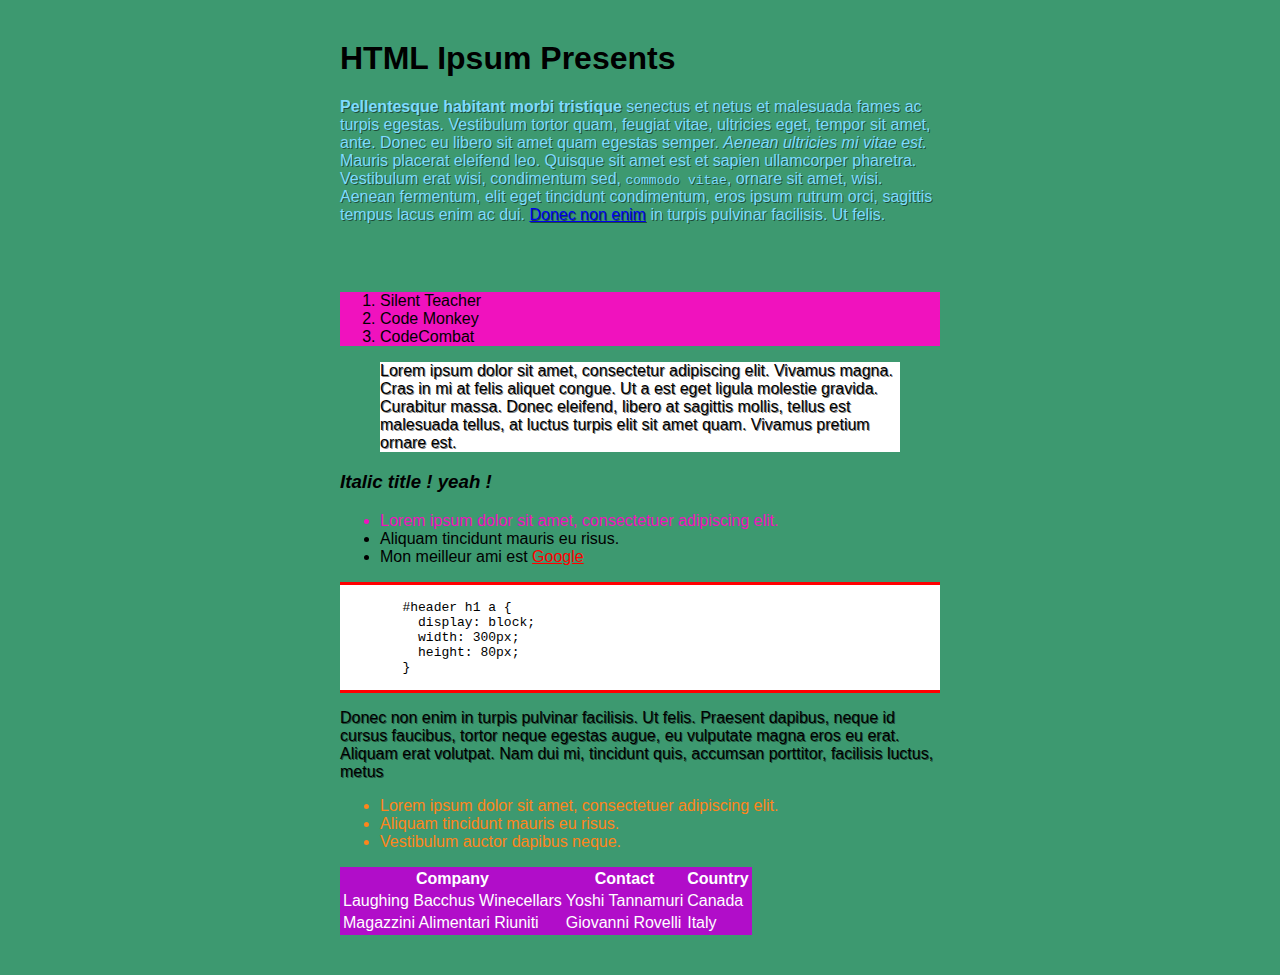
<file: DOM/index.html>
<!DOCTYPE html>
<html lang="en">
<head>
	<meta charset="UTF-8">
	<title>Document</title>
	<link rel="stylesheet" href="style.css">
</head>
<body class="bg-aqua">

<main class="container">

	<h1>HTML Ipsum Presents</h1>

	<p id="first-paragraph" class="bg-lime gray"><strong>Pellentesque habitant morbi tristique</strong> senectus et netus et malesuada fames ac turpis egestas. Vestibulum tortor quam, feugiat vitae, ultricies eget, tempor sit amet, ante. Donec eu libero sit amet quam egestas semper. <em>Aenean ultricies mi vitae est.</em> Mauris placerat eleifend leo. Quisque sit amet est et sapien ullamcorper pharetra. Vestibulum erat wisi, condimentum sed, <code>commodo vitae</code>, ornare sit amet, wisi. Aenean fermentum, elit eget tincidunt condimentum, eros ipsum rutrum orci, sagittis tempus lacus enim ac dui. <a href="#">Donec non enim</a> in turpis pulvinar facilisis. Ut felis.</p>

	<h2 class="olive">Header Level 2</h2>

	<ol class="bg-fuchsia">
	   <li>Lorem ipsum dolor sit amet, consectetuer adipiscing elit.</li>
	   <li>Aliquam tincidunt mauris eu risus.</li>
	</ol>

	<blockquote class="bg-silver"><p>Lorem ipsum dolor sit amet, consectetur adipiscing elit. Vivamus magna. Cras in mi at felis aliquet congue. Ut a est eget ligula molestie gravida. Curabitur massa. Donec eleifend, libero at sagittis mollis, tellus est malesuada tellus, at luctus turpis elit sit amet quam. Vivamus pretium ornare est.</p></blockquote>

	<h3>Header Level 3</h3>

	<ul>
	   <li class="fuchsia">Lorem ipsum dolor sit amet, consectetuer adipiscing elit.</li>
	   <li>Aliquam tincidunt mauris eu risus.</li>
	</ul>

	<pre class="maroon"><code>
	#header h1 a {
	  display: block;
	  width: 300px;
	  height: 80px;
	}
	</code></pre>

	<p id="second-paragraph">Donec non enim in turpis pulvinar facilisis. Ut felis. Praesent dapibus, neque id cursus faucibus, tortor neque egestas augue, eu vulputate magna eros eu erat. Aliquam erat volutpat. Nam dui mi, tincidunt quis, accumsan porttitor, facilisis luctus, metus</p>

	<ul class="orange">
	   <li>Lorem ipsum dolor sit amet, consectetuer adipiscing elit.</li>
	   <li>Aliquam tincidunt mauris eu risus.</li>
	   <li>Vestibulum auctor dapibus neque.</li>
	</ul>


	<table id="my-table" class="white">
	  <tr>
	    <th>Company</th>
	    <th>Contact</th>
	    <th>Country</th>
	  </tr>
	  <tr>
	    <td>Laughing Bacchus Winecellars</td>
	    <td>Yoshi Tannamuri</td>
	    <td>Canada</td>
	  </tr>
	  <tr>
	    <td>Magazzini Alimentari Riuniti</td>
	    <td>Giovanni Rovelli</td>
	    <td>Italy</td>
	  </tr>
	</table>
</main>

<script src="app.js"></script>
	
</body>
</html>
</file>
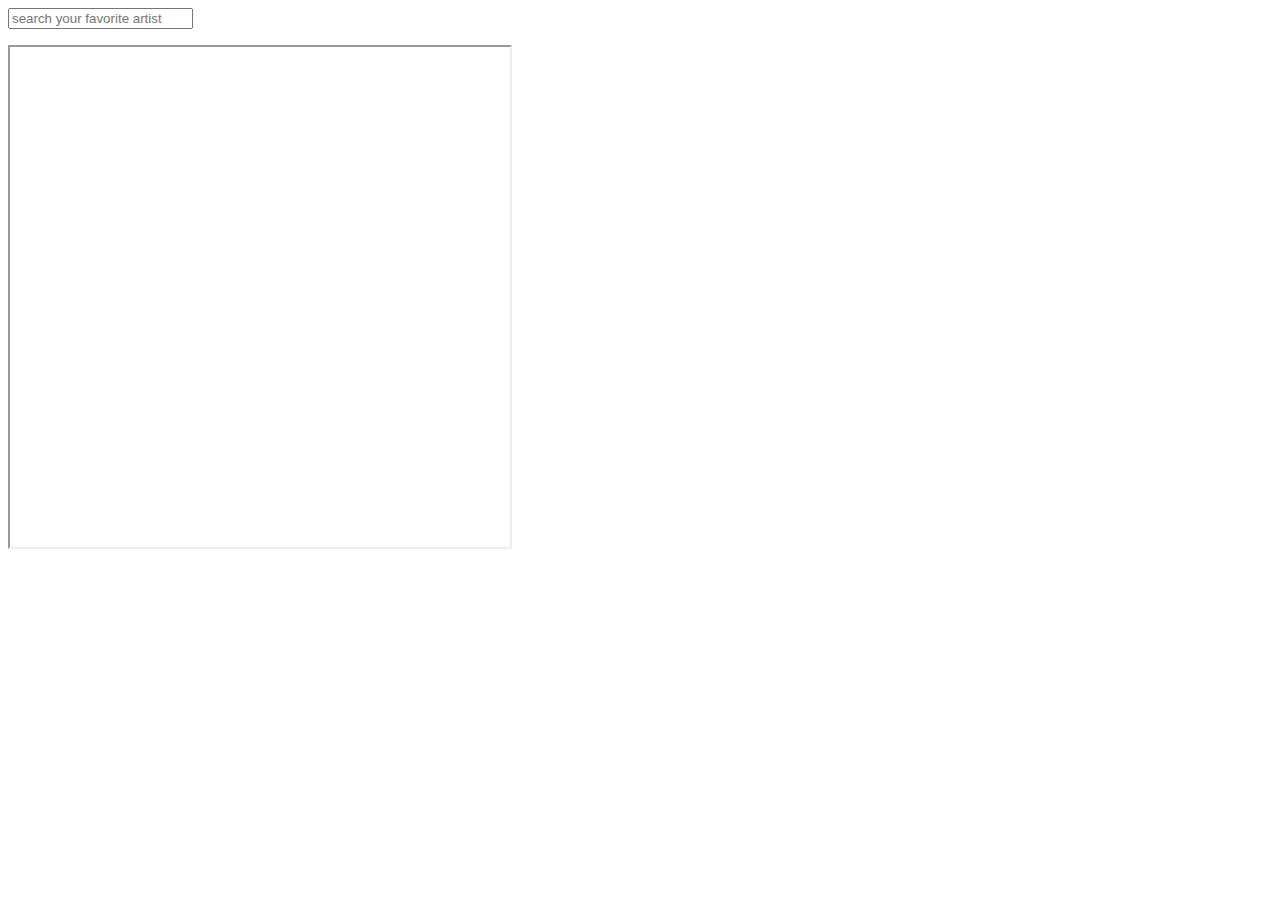
<file: AJAX/ajax.html>
<!DOCTYPE html>
<html>
<head>
    <meta charset="utf-8" />
    <meta http-equiv="X-UA-Compatible" content="IE=edge">
    <title>ajax</title>
    <meta name="viewport" content="width=device-width, initial-scale=1">
    <link rel="stylesheet" type="text/css" media="screen" href="ajax.css" />
    
</head>
<body>
    <!-- EXERCICE 1 QUOTE -->
    <!-- <blockquote id="quote"></blockquote> -->
    <!-- EXERCICE 2 SEARCH FILM -->
    <!-- <input type="text" id="searchfilm" placeholder="search film">
    <button type="submit" onclick="entrer()">submit</button>
    <div id="title"></div>
    <div id="synopsis"></div>
    <img src="" id="image"> -->
    <!-- EXERCICE 3 MUSIC -->
    <input type="text" name="searchmusic" id="searchmusic" placeholder="search your favorite artist">
    <ul id="result"></ul>

    <iframe width="420" height="345" src="" id="videos">
    </iframe>
    
    <script src="ajax.js"></script>
</body>
</html>
</file>
<file: DOM/style.css>
body {
	font-family: Arial;
}
.container {
	width: 600px;
	margin: 40px auto;
}
.shadow {
	text-shadow: 1px 1px rgba(0,0,0, .5);
}
/* from : https://github.com/mrmrs/colors */
/* Backgrounds */
.bg-navy { background-color: #001F3F; }
.bg-blue { background-color: #0074D9; }
.bg-aqua { background-color: #7FDBFF; }
.bg-teal { background-color: #39CCCC; }
.bg-olive { background-color: #3D9970; }
.bg-green { background-color: #2ECC40; }
.bg-lime { background-color: #01FF70; }
.bg-yellow { background-color: #FFDC00; }
.bg-orange { background-color: #FF851B; }
.bg-red { background-color: #FF4136; }
.bg-fuchsia { background-color: #F012BE; }
.bg-purple { background-color: #B10DC9; }
.bg-maroon { background-color: #85144B; }
.bg-white { background-color: #FFFFFF; }
.bg-gray { background-color: #AAAAAA; }
.bg-silver { background-color: #DDDDDD; }
.bg-black { background-color: #111111; }
/* Colors */
.navy { color: #001F3F; }
.blue { color: #0074D9; }
.aqua { color: #7FDBFF; }
.teal { color: #39CCCC; }
.olive { color: #3D9970; }
.green { color: #2ECC40; }
.lime { color: #01FF70; }
.yellow { color: #FFDC00; }
.orange { color: #FF851B; }
.red { color: #FF4136; }
.fuchsia { color: #F012BE; }
.purple { color: #B10DC9; }
.maroon { color: #85144B; }
.white { color: #FFFFFF; }
.silver { color: #DDDDDD; }
.gray { color: #AAAAAA; }
.black { color: #111111; }
/* Border colors
</file>
<file: AJAX/ajax.css>
#videos {
    width: 500px;
    height: 500px;
}
</file>
